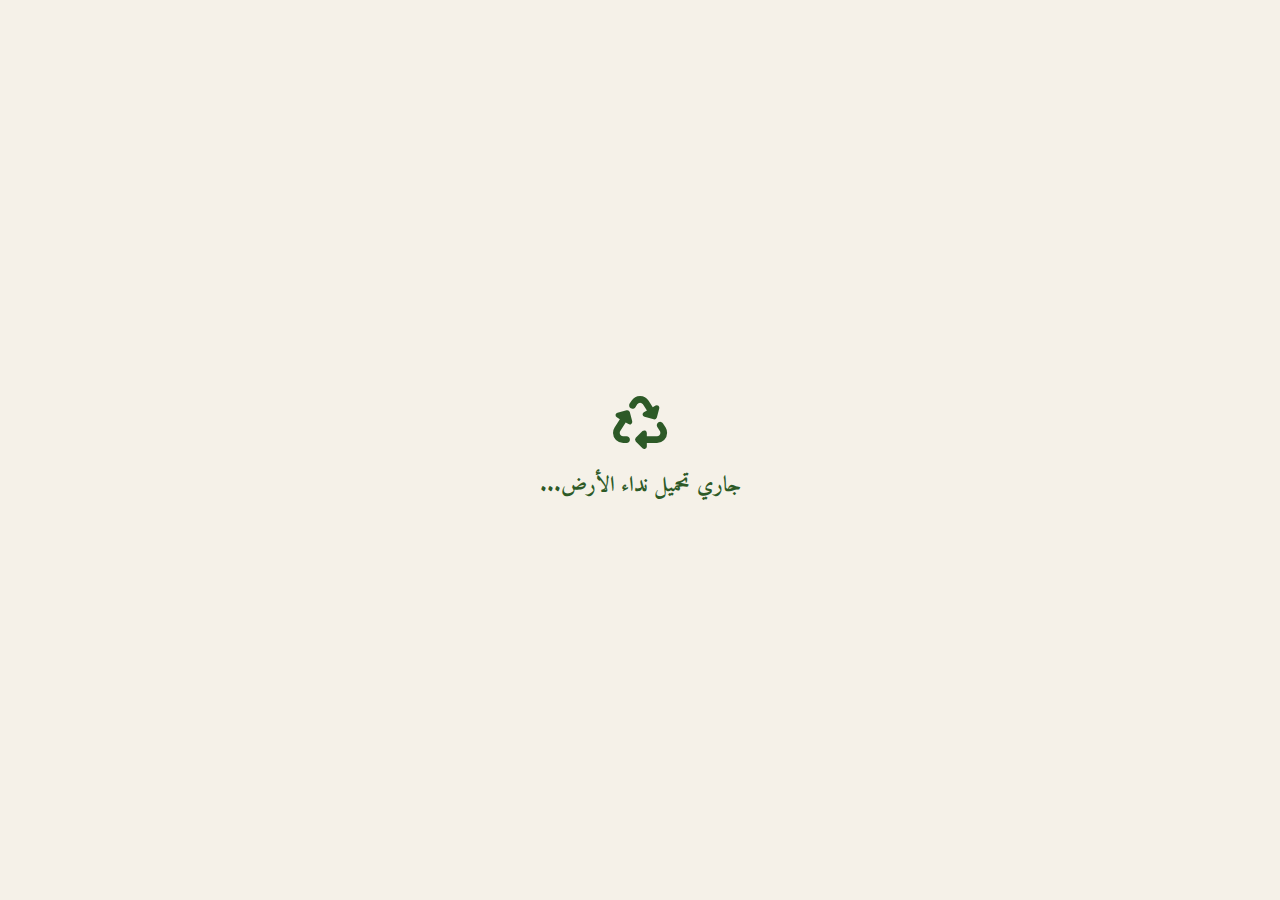
<file: index.html>
<!DOCTYPE html>
<html lang="ar" dir="rtl">
<head>
    <meta charset="UTF-8">
    <meta name="viewport" content="width=device-width, initial-scale=1.0">
    <title>نداء الأرض | منظمة إعادة التدوير غير الربحية</title>
    
    <!-- Meta Tags for SEO & Social Sharing -->
    <meta name="description" content="مبادرة غير ربحية ملتزمة بحماية كوكبنا من خلال تعزيز إعادة التدوير والتوعية البيئية في مجتمعاتنا.">
    <meta name="keywords" content="إعادة التدوير, بيئة, استدامة, منظمة غير ربحية, تطوع, نداء الأرض">
    <meta name="author" content="نداء الأرض">
    
    <!-- Open Graph Tags for Social Media -->
    <meta property="og:title" content="نداء الأرض | منظمة إعادة التدوير غير الربحية">
    <meta property="og:description" content="مبادرة غير ربحية ملتزمة بحماية كوكبنا من خلال تعزيز إعادة التدوير والتوعية البيئية في مجتمعاتنا.">
    <meta property="og:type" content="website">
    <meta property="og:url" content="https://earthcall.org">
    
    <!-- Fonts -->
    <link rel="preconnect" href="https://fonts.googleapis.com">
    <link rel="preconnect" href="https://fonts.gstatic.com" crossorigin>
    <link href="https://fonts.googleapis.com/css2?family=Amiri:wght@400;700&family=Montserrat:wght@300;400;500;600;700&family=Playfair+Display:wght@400;500;600&display=swap" rel="stylesheet">
    
    <!-- Font Awesome Icons -->
    <link rel="stylesheet" href="https://cdnjs.cloudflare.com/ajax/libs/font-awesome/6.4.0/css/all.min.css">
    
    <!-- Main Stylesheet -->
    <link rel="stylesheet" href="style.css">
    
    <!-- Favicon -->
    <link rel="icon" type="image/svg+xml" href="assets/logo.jpg">
    
    <!-- Preload Critical Resources -->
    <link rel="preload" href="scripts/language-manager.js" as="script">
    <link rel="preload" href="scripts/app.js" as="script">
</head>
<body>
    <!-- Loading Indicator (shown until app initializes) -->
    <div id="loading-indicator" class="loading-overlay">
        <div class="loading-spinner">
            <i class="fas fa-recycle fa-spin"></i>
            <p>جاري تحميل نداء الأرض...</p>
        </div>
    </div>

    <!-- Header will be injected here by app.js -->
    <header id="main-header" class="main-header" aria-label="رئيسية الموقع">
        <!-- Dynamic content will be loaded here -->
    </header>

    <!-- Main page content will be injected here -->
    <main id="page-content" class="main-content" aria-label="محتوى الصفحة">
        <!-- Dynamic content will be loaded here -->
    </main>

    <!-- Footer will be injected here by app.js -->
    <footer id="main-footer" class="main-footer" aria-label="تذييل الموقع">
        <!-- Dynamic content will be loaded here -->
    </footer>

    <!-- JavaScript Modules -->
    <!-- Use type="module" for ES6 module support -->
    <script src="scripts/language-manager.js" type="module"></script>
    <script src="scripts/app.js" type="module"></script>

    <!-- Inline Script for Loading State -->
    <script>
        // Hide loading indicator when page is fully loaded
        document.addEventListener('DOMContentLoaded', function() {
            // This will be overridden when the app fully initializes
            setTimeout(function() {
                const loadingIndicator = document.getElementById('loading-indicator');
                if (loadingIndicator) {
                    loadingIndicator.style.opacity = '0';
                    setTimeout(function() {
                        loadingIndicator.style.display = 'none';
                    }, 300);
                }
            }, 1000); // Fallback timeout
        });
    </script>
</body>
</html>
</file>
<file: style.css>
/* style.css - Complete Stylesheet */
:root {
    /* Earth Tone Palette */
    --earth-green: #2d5a27;
    --earth-brown: #8b7355;
    --earth-tan: #d4b996;
    --earth-cream: #f5f1e8;
    --earth-dark: #1a3317;
    --earth-light: #e8f5e0;

    /* Typography */
    --font-arabic: 'Amiri', serif;
    --font-latin: 'Montserrat', sans-serif;
    --font-accent: 'Playfair Display', serif;

    /* Design Tokens */
    --transition: all 0.3s ease;
    --shadow: 0 4px 12px rgba(0, 0, 0, 0.08);
    --border-radius: 8px;
}

/* Base & Layout Styles */
* { margin: 0; padding: 0; box-sizing: border-box; }

html[dir="rtl"] { font-family: var(--font-arabic); font-size: 18px; }
html[dir="ltr"] { font-family: var(--font-latin); font-size: 16px; letter-spacing: 0.01em; }

body {
    background-color: var(--earth-cream);
    color: #333;
    line-height: 1.7;
    min-height: 100vh;
    display: flex;
    flex-direction: column;
}

.container {
    width: 100%;
    max-width: 1200px;
    margin: 0 auto;
    padding: 0 20px;
}

/* Component Styles: Header, Footer, Cards, etc. */
header {
    background-color: var(--earth-green);
    color: white;
    padding: 1rem 0;
    box-shadow: var(--shadow);
}

.header-content {
    display: flex;
    justify-content: space-between;
    align-items: center;
}

.logo {
    display: flex;
    align-items: center;
    gap: 10px;
}

.logo i { font-size: 1.8rem; color: var(--earth-tan); }
.logo-text { font-size: 1.5rem; font-weight: 700; font-family: var(--font-accent); }


nav ul {
	display: flex;
	list-style: none;
	gap: 2rem;
}

nav a {
	color: white;
	text-decoration: none;
	font-weight: 600;
	padding: 0.5rem 0;
	position: relative;
	transition: var(--transition);
	font-size: 1.1rem; /* Slightly larger for Arabic */
}

nav a:hover, nav a.active {
	color: var(--earth-tan);
}

nav a::after {
	content: '';
	position: absolute;
	bottom: 0;
	right: 0;
	width: 0;
	height: 2px;
	background-color: var(--earth-tan);
	transition: var(--transition);
}

nav a:hover::after, nav a.active::after {
	width: 100%;
}

.lang-switcher {
	display: flex;
	gap: 0.5rem;
}

.lang-btn {
	background: rgba(255, 255, 255, 0.1);
	border: 1px solid rgba(255, 255, 255, 0.3);
	color: white;
	padding: 0.3rem 0.8rem;
	border-radius: 4px;
	cursor: pointer;
	transition: var(--transition);
	font-family: var(--font-latin); /* Use Montserrat for language buttons */
	font-weight: 500;
	font-size: 0.9rem;
}

.lang-btn:hover {
	background: rgba(255, 255, 255, 0.2);
}

.lang-btn.active {
	background: var(--earth-tan);
	color: var(--earth-dark);
	font-weight: 600;
}

/* Main Content */
main {
	min-height: calc(100vh - 160px);
	padding: 3rem 0;
}

.page {
	display: none;
	animation: fadeIn 0.5s ease;
}

.page.active {
	display: block;
}

@keyframes fadeIn {
	from { opacity: 0; }
	to { opacity: 1; }
}

.hero {
	text-align: center;
	padding: 3rem 0;
	background: linear-gradient(rgba(45, 90, 39, 0.8), rgba(45, 90, 39, 0.9)), url('https://images.unsplash.com/photo-1542601906990-b4d3fb778b09?ixlib=rb-4.0.3&auto=format&fit=crop&w=1200&q=80');
	background-size: cover;
	background-position: center;
	color: white;
	border-radius: var(--border-radius);
	margin-bottom: 3rem;
}

.hero h1 {
	font-size: 2.8rem;
	margin-bottom: 1.5rem; /* Increased for Arabic spacing */
	font-family: var(--font-accent);
	line-height: 1.3;
}

.hero p {
	font-size: 1.3rem; /* Slightly larger for Arabic */
	max-width: 700px;
	margin: 0 auto 2.5rem;
	opacity: 0.9;
	line-height: 1.8;
}

.btn {
	display: inline-block;
	background-color: var(--earth-tan);
	color: var(--earth-dark);
	padding: 0.9rem 2rem; /* Slightly larger for Arabic */
	border-radius: var(--border-radius);
	text-decoration: none;
	font-weight: 600;
	transition: var(--transition);
	border: none;
	cursor: pointer;
	font-size: 1.1rem;
}

.btn:hover {
	background-color: #e8c9a3;
	transform: translateY(-2px);
	box-shadow: var(--shadow);
}

.content-grid {
	display: grid;
	grid-template-columns: repeat(auto-fit, minmax(300px, 1fr));
	gap: 2.5rem; /* Increased gap for Arabic layout */
	margin-top: 2rem;
}

.card {
	background-color: white;
	border-radius: var(--border-radius);
	padding: 2.2rem; /* Slightly more padding */
	box-shadow: var(--shadow);
	transition: var(--transition);
}

.card:hover {
	transform: translateY(-5px);
	box-shadow: 0 8px 20px rgba(0, 0, 0, 0.1);
}

.card i {
	font-size: 2.5rem;
	color: var(--earth-green);
	margin-bottom: 1.5rem; /* Increased for Arabic spacing */
}

.card h3 {
	color: var(--earth-green);
	margin-bottom: 1.2rem;
	font-size: 1.5rem; /* Slightly larger for Arabic */
	font-weight: 700;
}

.card p {
	font-size: 1.1rem; /* Slightly larger for Arabic */
	line-height: 1.8;
}

.about-content {
	display: flex;
	flex-direction: column;
	gap: 2.5rem; /* Increased for Arabic spacing */
}

.about-header {
	text-align: center;
	margin-bottom: 2.5rem; /* Increased for Arabic spacing */
}

.about-header h1 {
	color: var(--earth-green);
	font-size: 2.8rem; /* Increased for Arabic */
	margin-bottom: 1.2rem;
	font-family: var(--font-accent);
	line-height: 1.3;
}

.about-header p {
	font-size: 1.3rem; /* Increased for Arabic */
	color: var(--earth-brown);
}

.mission-statement {
	background-color: var(--earth-light);
	padding: 2.8rem; /* Increased for Arabic */
	border-radius: var(--border-radius);
	border-right: 5px solid var(--earth-brown); /* Changed to right for RTL */
}

.mission-statement h2 {
	color: var(--earth-brown);
	margin-bottom: 1.5rem; /* Increased for Arabic */
	font-size: 1.8rem;
	font-weight: 700;
}

.mission-statement p {
	font-size: 1.2rem; /* Increased for Arabic */
	line-height: 1.9;
}

.team {
	display: grid;
	grid-template-columns: repeat(auto-fit, minmax(250px, 1fr));
	gap: 2rem; /* Increased for Arabic spacing */
	margin-top: 2.5rem;
}

.team-member {
	text-align: center;
	padding: 1.8rem; /* Increased for Arabic */
	background-color: white;
	border-radius: var(--border-radius);
	box-shadow: var(--shadow);
}

.team-member img {
	width: 110px; /* Slightly larger for Arabic design */
	height: 110px;
	border-radius: 50%;
	object-fit: cover;
	margin-bottom: 1.2rem;
	border: 3px solid var(--earth-tan);
}

.team-member h3 {
	color: var(--earth-green);
	margin-bottom: 0.5rem;
	font-size: 1.4rem;
	font-weight: 700;
}

.team-member p {
	color: var(--earth-brown);
	font-size: 1.1rem;
}

/* Footer */
footer {
	background-color: var(--earth-dark);
	color: white;
	padding: 2.5rem 0; /* Increased for Arabic */
	text-align: center;
}

.footer-content {
	display: flex;
	flex-direction: column;
	align-items: center;
	gap: 1.8rem; /* Increased for Arabic spacing */
}

.footer-content p {
	font-size: 1.2rem; /* Increased for Arabic */
	max-width: 600px;
	line-height: 1.8;
}

.social-links {
	display: flex;
	gap: 1.2rem; /* Increased for Arabic spacing */
}

.social-links a {
	color: white;
	font-size: 1.3rem; /* Increased for Arabic */
	transition: var(--transition);
	width: 40px;
	height: 40px;
	display: flex;
	align-items: center;
	justify-content: center;
	border-radius: 50%;
	background-color: rgba(255, 255, 255, 0.1);
}

.social-links a:hover {
	color: var(--earth-tan);
	background-color: rgba(255, 255, 255, 0.2);
	transform: translateY(-3px);
}

.copyright {
	opacity: 0.8;
	font-size: 1rem;
	margin-top: 1rem;
}


/* Responsive Design */
@media (max-width: 768px) {
	.header-content {
		flex-direction: column;
		gap: 1.2rem; /* Increased for Arabic */
	}
	
	nav ul {
		gap: 1.2rem; /* Increased for Arabic */
	}
	
	.hero h1 {
		font-size: 2.2rem;
	}
	
	.content-grid {
		grid-template-columns: 1fr;
	}
	
	html[dir="rtl"] {
		font-size: 17px; /* Adjust for mobile */
	}
}

@media (max-width: 480px) {
	nav ul {
		flex-direction: column;
		align-items: center;
		gap: 0.8rem; /* Increased for Arabic */
	}
	
	.hero h1 {
		font-size: 1.9rem;
	}
	
	.hero p {
		font-size: 1.1rem;
	}
	
	.mission-statement {
		padding: 1.8rem;
	}
	
	.card {
		padding: 1.8rem;
	}
	
	.lang-switcher {
		flex-wrap: wrap;
		justify-content: center;
	}
}

/* Latin text specific styling */
html[dir="ltr"] .hero h1,
html[dir="ltr"] .card h3,
html[dir="ltr"] .mission-statement h2,
html[dir="ltr"] .about-header h1,
html[dir="ltr"] .team-member h3 {
	font-family: var(--font-latin);
	font-weight: 600; /* Montserrat medium weight for headings */
}

html[dir="ltr"] .hero p,
html[dir="ltr"] .card p,
html[dir="ltr"] .mission-statement p,
html[dir="ltr"] .about-header p,
html[dir="ltr"] .team-member p {
	font-family: var(--font-latin);
	font-weight: 400; /* Montserrat regular weight for body text */
}

html[dir="ltr"] .btn {
	font-family: var(--font-latin);
	font-weight: 500;
}

/* Arabic text specific styling */
html[dir="rtl"] .hero h1,
html[dir="rtl"] .card h3,
html[dir="rtl"] .mission-statement h2,
html[dir="rtl"] .about-header h1,
html[dir="rtl"] .team-member h3 {
	font-family: var(--font-arabic);
	font-weight: 700; /* Amiri bold for headings */
}

html[dir="rtl"] .hero p,
html[dir="rtl"] .card p,
html[dir="rtl"] .mission-statement p,
html[dir="rtl"] .about-header p,
html[dir="rtl"] .team-member p {
	font-family: var(--font-arabic);
	font-weight: 400; /* Amiri regular for body text */
}

html[dir="rtl"] .btn {
	font-family: var(--font-arabic);
	font-weight: 700;
}

/* Language-specific adjustments for better readability */
html[dir="rtl"] {
	letter-spacing: 0; /* Arabic doesn't use letter spacing */
}

html[dir="ltr"] {
	letter-spacing: 0.01em; /* Small letter spacing for Latin fonts */
}

/* style.css - Additional Styles for Home Page */

/* Mission Highlight */
.mission-highlight {
    background-color: var(--earth-light);
    padding: 3rem 0;
    margin: 2rem auto 3rem;
    border-radius: var(--border-radius);
    text-align: center;
}

.mission-content i {
    font-size: 3rem;
    color: var(--earth-green);
    margin-bottom: 1rem;
}

.mission-content h2 {
    color: var(--earth-green);
    margin-bottom: 1rem;
    font-size: 1.8rem;
}

.mission-content p {
    max-width: 800px;
    margin: 0 auto;
    font-size: 1.1rem;
}

/* Section Titles */
.section-title {
    text-align: center;
    color: var(--earth-green);
    margin: 3rem 0 2rem;
    font-size: 2rem;
    font-family: var(--font-accent);
}

/* Card Links */
.card-link {
    display: inline-block;
    margin-top: 1rem;
    color: var(--earth-brown);
    text-decoration: none;
    font-weight: 600;
    transition: var(--transition);
}

.card-link:hover {
    color: var(--earth-green);
    text-decoration: underline;
}

/* Impact Stats */
.impact-stats {
    display: flex;
    justify-content: space-around;
    margin-top: 1.5rem;
    padding-top: 1.5rem;
    border-top: 1px solid var(--earth-cream);
}

.stat {
    text-align: center;
}

.stat-number {
    display: block;
    font-size: 1.8rem;
    font-weight: 700;
    color: var(--earth-green);
}

.stat-label {
    font-size: 0.9rem;
    color: var(--earth-brown);
}

/* Process Section */
.process-steps {
    display: grid;
    grid-template-columns: repeat(auto-fit, minmax(250px, 1fr));
    gap: 2rem;
    margin-top: 2rem;
}

.process-step {
    text-align: center;
    padding: 1.5rem;
    background-color: white;
    border-radius: var(--border-radius);
    box-shadow: var(--shadow);
    transition: var(--transition);
}

.process-step:hover {
    transform: translateY(-5px);
}

.step-icon {
    width: 50px;
    height: 50px;
    background-color: var(--earth-green);
    color: white;
    border-radius: 50%;
    display: flex;
    align-items: center;
    justify-content: center;
    font-size: 1.3rem;
    font-weight: 700;
    margin: 0 auto 1rem;
}

.process-step h4 {
    color: var(--earth-green);
    margin-bottom: 0.8rem;
}

/* CTA Section */
.cta-section {
    background: linear-gradient(rgba(45, 90, 39, 0.9), rgba(45, 90, 39, 0.95)), url('https://images.unsplash.com/photo-1542601906990-b4d3fb778b09?ixlib=rb-4.0.3&auto=format&fit=crop&w=1200&q=80');
    background-size: cover;
    background-position: center;
    color: white;
    padding: 4rem 0;
    margin: 4rem 0;
    text-align: center;
}

.cta-content h2 {
    font-size: 2.2rem;
    margin-bottom: 1rem;
}

.cta-content p {
    max-width: 700px;
    margin: 0 auto 2rem;
    font-size: 1.1rem;
    opacity: 0.9;
}

.cta-buttons {
    display: flex;
    gap: 1rem;
    justify-content: center;
    flex-wrap: wrap;
}

.btn-primary {
    background-color: var(--earth-tan);
    color: var(--earth-dark);
}

.btn-secondary {
    background-color: transparent;
    border: 2px solid var(--earth-tan);
    color: var(--earth-tan);
}

.btn-secondary:hover {
    background-color: var(--earth-tan);
    color: var(--earth-dark);
}

/* News Preview */
.news-preview {
    margin-bottom: 4rem;
}

.news-grid {
    display: grid;
    grid-template-columns: repeat(auto-fit, minmax(300px, 1fr));
    gap: 2rem;
    margin-top: 2rem;
}

.news-card {
    background-color: white;
    border-radius: var(--border-radius);
    overflow: hidden;
    box-shadow: var(--shadow);
    transition: var(--transition);
}

.news-card:hover {
    transform: translateY(-5px);
}

.news-image-placeholder {
    height: 180px;
    background-color: var(--earth-light);
    display: flex;
    align-items: center;
    justify-content: center;
}

.news-image-placeholder i {
    font-size: 4rem;
    color: var(--earth-green);
    opacity: 0.7;
}

.news-content {
    padding: 1.5rem;
}

.news-content h4 {
    color: var(--earth-green);
    margin-bottom: 0.8rem;
}

.news-link {
    display: inline-block;
    margin-top: 1rem;
    color: var(--earth-brown);
    text-decoration: none;
    font-weight: 600;
}

.news-link:hover {
    color: var(--earth-green);
    text-decoration: underline;
}

.all-news-link {
    text-align: center;
    margin-top: 2rem;
}

.all-news-link a {
    color: var(--earth-green);
    text-decoration: none;
    font-weight: 600;
    font-size: 1.1rem;
}

.all-news-link a:hover {
    text-decoration: underline;
}

/* Responsive Design for New Components */
@media (max-width: 768px) {
    .cta-content h2 {
        font-size: 1.8rem;
    }
    
    .cta-buttons {
        flex-direction: column;
        align-items: center;
    }
    
    .impact-stats {
        flex-direction: column;
        gap: 1rem;
    }
    
    .process-steps {
        grid-template-columns: 1fr;
    }
}

/* style.css - Additional Styles for About Page */

/* Page Header */
.page-header {
    background: linear-gradient(rgba(45, 90, 39, 0.85), rgba(45, 90, 39, 0.9)), url('https://images.unsplash.com/photo-1542601906990-b4d3fb778b09?ixlib=rb-4.0.3&auto=format&fit=crop&w=1200&q=80');
    background-size: cover;
    background-position: center;
    color: white;
    padding: 4rem 0;
    text-align: center;
    margin-bottom: 3rem;
}

.page-header h1 {
    font-size: 2.8rem;
    margin-bottom: 1rem;
    font-family: var(--font-accent);
}

.page-subtitle {
    font-size: 1.3rem;
    opacity: 0.9;
    max-width: 700px;
    margin: 0 auto;
}

/* Story Section */
.story-content {
    display: grid;
    grid-template-columns: 1fr 1fr;
    gap: 3rem;
    align-items: center;
    margin: 3rem 0;
}

.story-text h2 {
    color: var(--earth-green);
    margin-bottom: 1.5rem;
    font-size: 1.8rem;
}

.story-text p {
    margin-bottom: 1.2rem;
    line-height: 1.8;
}

.story-image .image-placeholder {
    height: 350px;
    background-color: var(--earth-light);
    border-radius: var(--border-radius);
    display: flex;
    align-items: center;
    justify-content: center;
}

.story-image i {
    font-size: 6rem;
    color: var(--earth-green);
    opacity: 0.7;
}

/* Mission & Vision */
.mission-vision {
    display: grid;
    grid-template-columns: 1fr 1fr;
    gap: 2rem;
    margin: 4rem auto;
}

.mission-card, .vision-card {
    background-color: white;
    padding: 2.5rem;
    border-radius: var(--border-radius);
    box-shadow: var(--shadow);
    text-align: center;
    transition: var(--transition);
}

.mission-card:hover, .vision-card:hover {
    transform: translateY(-5px);
}

.mission-card {
    border-top: 5px solid var(--earth-green);
}

.vision-card {
    border-top: 5px solid var(--earth-brown);
}

.card-icon {
    font-size: 2.5rem;
    color: var(--earth-green);
    margin-bottom: 1.5rem;
}

.vision-card .card-icon {
    color: var(--earth-brown);
}

.mission-card h3, .vision-card h3 {
    color: var(--earth-dark);
    margin-bottom: 1rem;
    font-size: 1.5rem;
}

/* Values Section */
.values-section {
    background-color: var(--earth-light);
    padding: 4rem 0;
    margin: 3rem 0;
}

.values-grid {
    display: grid;
    grid-template-columns: repeat(auto-fit, minmax(250px, 1fr));
    gap: 2rem;
    margin-top: 2.5rem;
}

.value-item {
    text-align: center;
    padding: 2rem;
    background-color: white;
    border-radius: var(--border-radius);
    box-shadow: var(--shadow);
    transition: var(--transition);
}

.value-item:hover {
    transform: translateY(-5px);
}

.value-icon {
    width: 70px;
    height: 70px;
    background-color: var(--earth-green);
    color: white;
    border-radius: 50%;
    display: flex;
    align-items: center;
    justify-content: center;
    font-size: 1.8rem;
    margin: 0 auto 1.5rem;
}

.value-item h4 {
    color: var(--earth-green);
    margin-bottom: 1rem;
    font-size: 1.3rem;
}

/* Team Section */
.team-description {
    text-align: center;
    max-width: 800px;
    margin: 0 auto 3rem;
    font-size: 1.1rem;
    color: var(--earth-brown);
}

.team-grid {
    display: grid;
    grid-template-columns: repeat(auto-fit, minmax(280px, 1fr));
    gap: 2.5rem;
    margin-top: 2rem;
}

.team-member {
    background-color: white;
    border-radius: var(--border-radius);
    overflow: hidden;
    box-shadow: var(--shadow);
    transition: var(--transition);
}

.team-member:hover {
    transform: translateY(-8px);
    box-shadow: 0 10px 25px rgba(0, 0, 0, 0.1);
}

.member-photo {
    height: 200px;
    background-color: var(--earth-light);
    display: flex;
    align-items: center;
    justify-content: center;
}

.photo-placeholder {
    text-align: center;
}

.photo-placeholder i {
    font-size: 5rem;
    color: var(--earth-green);
}

.member-info {
    padding: 1.8rem;
}

.member-info h4 {
    color: var(--earth-green);
    margin-bottom: 0.5rem;
    font-size: 1.3rem;
}

.member-role {
    color: var(--earth-brown);
    font-weight: 600;
    margin-bottom: 1rem;
    font-size: 0.95rem;
}

.member-bio {
    line-height: 1.6;
    margin-bottom: 1.2rem;
    font-size: 0.95rem;
}

.member-social {
    display: flex;
    gap: 1rem;
}

.member-social a {
    color: var(--earth-brown);
    font-size: 1.1rem;
    transition: var(--transition);
}

.member-social a:hover {
    color: var(--earth-green);
}

/* Partners Section */
.partners-section {
    background-color: var(--earth-cream);
    padding: 4rem 0;
    margin: 3rem 0;
    border-top: 1px solid rgba(139, 115, 85, 0.1);
    border-bottom: 1px solid rgba(139, 115, 85, 0.1);
}

.partners-description {
    text-align: center;
    max-width: 700px;
    margin: 0 auto 3rem;
    color: var(--earth-brown);
}

.partners-logos {
    display: grid;
    grid-template-columns: repeat(auto-fit, minmax(200px, 1fr));
    gap: 2rem;
    justify-items: center;
}

.partner-logo {
    width: 180px;
    height: 120px;
    background-color: white;
    border-radius: var(--border-radius);
    display: flex;
    align-items: center;
    justify-content: center;
    box-shadow: var(--shadow);
    transition: var(--transition);
}

.partner-logo:hover {
    transform: scale(1.05);
}

.logo-placeholder {
    text-align: center;
    color: var(--earth-green);
}

.logo-placeholder i {
    font-size: 2.5rem;
    display: block;
    margin-bottom: 0.8rem;
}

.logo-placeholder span {
    font-weight: 600;
    font-size: 0.9rem;
}

/* Achievements */
.achievements-stats {
    display: grid;
    grid-template-columns: repeat(auto-fit, minmax(200px, 1fr));
    gap: 2rem;
    margin-top: 2.5rem;
}

.achievement-stat {
    text-align: center;
    padding: 1.5rem;
}

.achievement-stat .stat-number {
    font-size: 2.5rem;
    font-weight: 700;
    color: var(--earth-green);
    margin-bottom: 0.5rem;
}

.achievement-stat .stat-label {
    color: var(--earth-brown);
    font-size: 1rem;
    line-height: 1.4;
}

/* Contact CTA */
.contact-cta {
    background: linear-gradient(rgba(139, 115, 85, 0.9), rgba(139, 115, 85, 0.95));
    color: white;
    padding: 4rem 0;
    margin-top: 4rem;
    text-align: center;
}

.contact-cta h2 {
    font-size: 2.2rem;
    margin-bottom: 1rem;
}

.contact-cta p {
    max-width: 700px;
    margin: 0 auto 2rem;
    opacity: 0.9;
    font-size: 1.1rem;
}

.contact-cta .btn-primary {
    background-color: var(--earth-green);
    color: white;
    border: none;
}

.contact-cta .btn-primary:hover {
    background-color: var(--earth-dark);
}

/* Responsive Design for About Page */
@media (max-width: 992px) {
    .story-content {
        grid-template-columns: 1fr;
        gap: 2rem;
    }
    
    .story-image .image-placeholder {
        height: 250px;
        order: -1;
    }
    
    .mission-vision {
        grid-template-columns: 1fr;
    }
}

@media (max-width: 768px) {
    .page-header h1 {
        font-size: 2.2rem;
    }
    
    .team-grid {
        grid-template-columns: 1fr;
    }
    
    .partners-logos {
        grid-template-columns: repeat(2, 1fr);
    }
    
    .values-grid {
        grid-template-columns: 1fr;
    }
    
    .achievements-stats {
        grid-template-columns: repeat(2, 1fr);
    }
}

@media (max-width: 480px) {
    .partners-logos {
        grid-template-columns: 1fr;
    }
    
    .achievements-stats {
        grid-template-columns: 1fr;
    }
    
    .page-header {
        padding: 3rem 0;
    }
}

/* style.css - Loading Indicator Styles */

/* Loading Overlay */
.loading-overlay {
    position: fixed;
    top: 0;
    left: 0;
    right: 0;
    bottom: 0;
    background-color: var(--earth-cream);
    display: flex;
    align-items: center;
    justify-content: center;
    z-index: 9999;
    transition: opacity 0.3s ease;
}

.loading-spinner {
    text-align: center;
    color: var(--earth-green);
}

.loading-spinner i {
    font-size: 3rem;
    margin-bottom: 1rem;
    animation: spin 1.5s linear infinite;
}

.loading-spinner p {
    font-size: 1.2rem;
    font-weight: 600;
}

@keyframes spin {
    0% { transform: rotate(0deg); }
    100% { transform: rotate(360deg); }
}

/* Accessibility Improvements */
.main-header,
.main-content,
.main-footer {
    min-height: 1px; /* Ensure elements exist for screen readers */
}

/* Skip to Main Content Link (Accessibility) */
.skip-to-content {
    position: absolute;
    top: -40px;
    left: 0;
    background: var(--earth-green);
    color: white;
    padding: 8px 16px;
    z-index: 10000;
    text-decoration: none;
    border-radius: 0 0 4px 0;
    transition: top 0.3s;
}

.skip-to-content:focus {
    top: 0;
}

/* Print Styles */
@media print {
    .loading-overlay {
        display: none !important;
    }
    
    .btn, .lang-switcher {
        display: none !important;
    }
    
    body {
        background-color: white !important;
        color: black !important;
    }
    
    .card, .mission-statement, .team-member {
        break-inside: avoid;
        box-shadow: none !important;
        border: 1px solid #ddd !important;
    }
}

/* Reduced Motion Preferences */
@media (prefers-reduced-motion: reduce) {
    * {
        animation-duration: 0.01ms !important;
        animation-iteration-count: 1 !important;
        transition-duration: 0.01ms !important;
    }
    
    .loading-spinner i {
        animation: none;
    }
}

/* style.css - Additional App-related Styles */

/* Page Loading State */
.page-loading {
    display: flex;
    justify-content: center;
    align-items: center;
    min-height: 300px;
    font-size: 2rem;
    color: var(--earth-green);
}

.page-loading i {
    animation: spin 1s linear infinite;
}

/* Error States */
.error-container {
    display: flex;
    justify-content: center;
    align-items: center;
    min-height: 60vh;
}

.error-message {
    text-align: center;
    max-width: 500px;
    padding: 3rem;
    background-color: white;
    border-radius: var(--border-radius);
    box-shadow: var(--shadow);
}

.error-message i {
    font-size: 3rem;
    color: #e74c3c;
    margin-bottom: 1.5rem;
}

.error-message h2 {
    color: var(--earth-dark);
    margin-bottom: 1rem;
}

.error-message p {
    color: var(--earth-brown);
    margin-bottom: 2rem;
    line-height: 1.6;
}

.error-actions {
    display: flex;
    gap: 1rem;
    justify-content: center;
    flex-wrap: wrap;
}

.btn-secondary {
    background-color: transparent;
    border: 2px solid var(--earth-brown);
    color: var(--earth-brown);
}

.btn-secondary:hover {
    background-color: var(--earth-brown);
    color: white;
}

/* Logo Link */
.logo-link {
    display: flex;
    align-items: center;
    gap: 10px;
    text-decoration: none;
    color: inherit;
}

/* Active States for Accessibility */
.nav-link:focus,
.btn:focus,
.lang-btn:focus {
    outline: 3px solid var(--earth-tan);
    outline-offset: 2px;
}

/* High Contrast Mode Support */
@media (prefers-contrast: high) {
    :root {
        --earth-green: #1a4a1a;
        --earth-brown: #634830;
        --earth-tan: #c9a87c;
    }
    
    .card, .team-member, .mission-card {
        border: 2px solid var(--earth-green);
    }
}

/* Dark Mode Support */
@media (prefers-color-scheme: dark) {
    body {
        background-color: #1a1a1a;
        color: #e0e0e0;
    }
    
    .card, .team-member, .mission-card, .value-item {
        background-color: #2d2d2d;
        color: #e0e0e0;
    }
    
    .mission-highlight, .values-section {
        background-color: #252525;
    }
    
    .earth-green {
        color: #4a9c4a;
    }
    
    .earth-brown {
        color: #b39372;
    }
}
</file>
